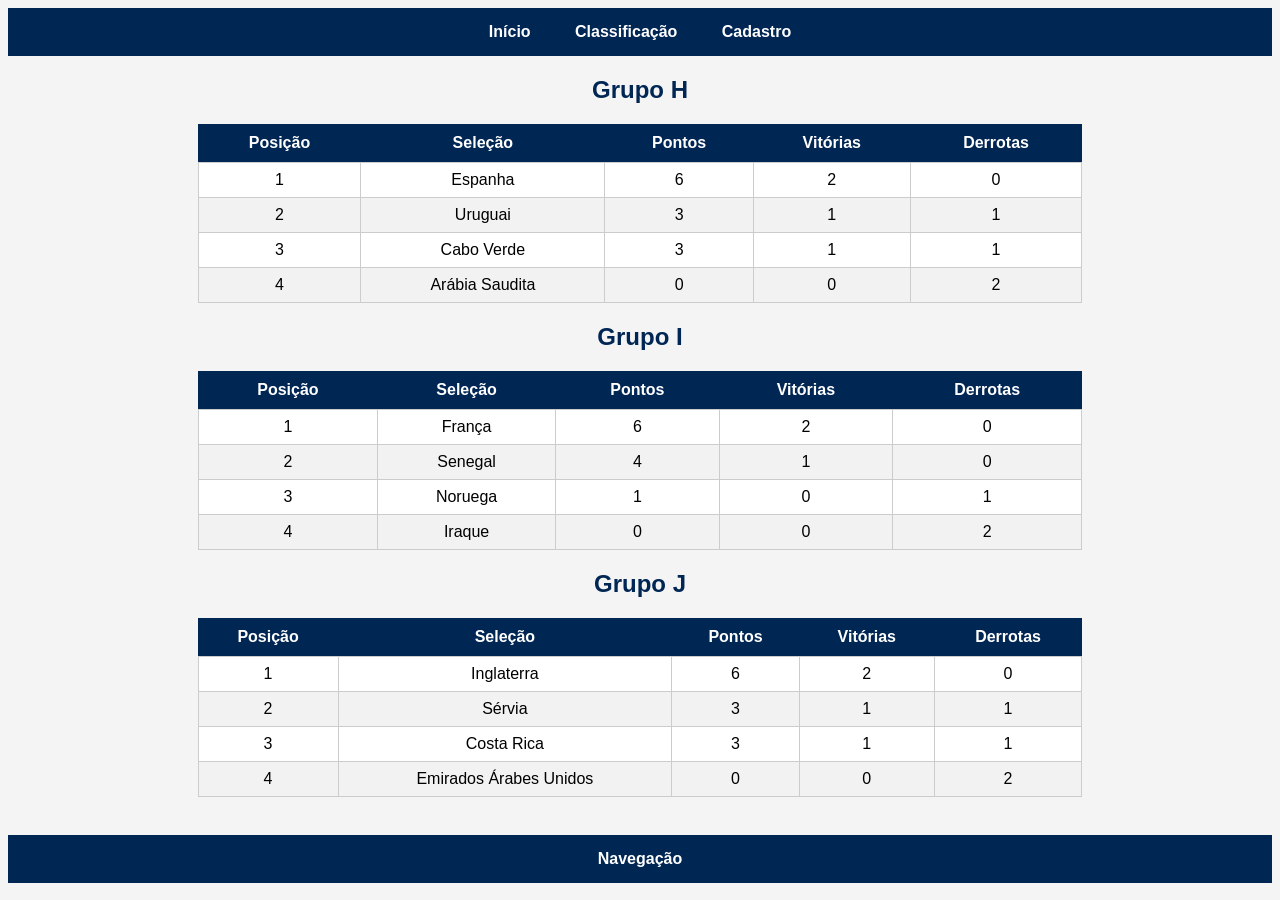
<file: Classificacao/Classificacao.html>
<!DOCTYPE html>
<html lang="pt-BR">
<head>
    <meta charset="UTF-8">
    <meta name="viewport" content="width=device-width, initial-scale=1.0">
    <title>Classificação</title>
    <link rel="stylesheet" href="Classificacao.css">
</head>
<body>
<nav>
    <a href="../Pagina_Inicial/index.html">Início</a>
    <a href="../Classificacao/Classificacao.html">Classificação</a>
    <a href="../Cadastro/Cadastro.html">Cadastro</a>
</nav>
<h2>Grupo H</h2>
<table>
    <thead>
        <tr>
            <th>Posição</th>
            <th>Seleção</th>
            <th>Pontos</th>
            <th>Vitórias</th>
            <th>Derrotas</th>
        </tr>
    </thead>
    <tbody>
        <tr>
            <td>1</td>
            <td id="espanha">Espanha</td>
            <td>6</td>
            <td>2</td>
            <td>0</td>
        </tr>
        <tr>
            <td>2</td>
            <td id="uruguai">Uruguai</td>
            <td>3</td>
            <td>1</td>
            <td>1</td>
        </tr>
        <tr>
            <td>3</td>
            <td id="cabo_verde">Cabo Verde</td>
            <td>3</td>
            <td>1</td>
            <td>1</td>
        </tr>
        <tr>
            <td>4</td>
            <td id="arabia_saudita">Arábia Saudita</td>
            <td>0</td>
            <td>0</td>
            <td>2</td>
        </tr>
    </tbody>
</table>

<h2>Grupo I</h2>
<table>
    <thead>
        <tr>
            <th>Posição</th>
            <th>Seleção</th>
            <th>Pontos</th>
            <th>Vitórias</th>
            <th>Derrotas</th>
        </tr>
    </thead>
    <tbody id="classificacao">
        <tr>
            <td>1</td>
            <td id="franca">França</td>
            <td>6</td>
            <td>2</td>
            <td>0</td>
        </tr>
        <tr>
            <td>2</td>
            <td id="senegal">Senegal</td>
            <td>4</td>
            <td>1</td>
            <td>0</td>
        </tr>
        <tr>
            <td>3</td>
            <td id="noruega">Noruega</td>
            <td>1</td>
            <td>0</td>
            <td>1</td>
        </tr>
        <tr>
            <td>4</td>
            <td id="iraque">Iraque</td>
            <td>0</td>
            <td>0</td>
            <td>2</td>
        </tr>
    </tbody>
</table>

<h2>Grupo J</h2>
<table>
    <thead>
        <tr>
            <th>Posição</th>
            <th>Seleção</th>
            <th>Pontos</th>
            <th>Vitórias</th>
            <th>Derrotas</th>
        </tr>
    </thead>
    <tbody>
        <tr>
            <td>1</td>
            <td id="inglaterra">Inglaterra</td>
            <td>6</td>
            <td>2</td>
            <td>0</td>
        </tr>
        <tr>
            <td>2</td>
            <td id="servia">Sérvia</td>
            <td>3</td>
            <td>1</td>
            <td>1</td>
        </tr>
        <tr>
            <td>3</td>
            <td id="costa_rica">Costa Rica</td>
            <td>3</td>
            <td>1</td>
            <td>1</td>
        </tr>
        <tr>
            <td>4</td>
            <td id="emirados_arabes_unidos">Emirados Árabes Unidos</td>
            <td>0</td>
            <td>0</td>
            <td>2</td>
        </tr>
    </tbody>
</table>
<script src="Classificacao.js"></script>
</body>
<footer>
    <br>
    <nav>
    <a href="../Navegacao/Navegacao.html">Navegação</a>
    </nav>
</footer>
</html>
</file>
<file: Classificacao/Classificacao.css>
body {
font-family: Arial, sans-serif;
background-color: #f4f4f4;
text-align: center;
}

h2{
    color:#002654;
}

table {
width: 70%;
margin: 20px auto;
border-collapse: collapse;
background-color: white;
}

caption {
font-size: 24px;
font-weight: bold;
margin-bottom: 10px;
}

th{
background-color:#002654;
color:white;
padding:10px;
}

td {
border: 1px solid #cccccc;
padding: 8px;
}

tr:nth-child(even) {
background-color: #f2f2f2;
}

tr:hover {
background-color: #dff0d8;
}

nav{
background:#002654;
padding:15px;
}

nav a{
    color:white;
    text-decoration:none;
    margin:20px;
    font-weight:bold;
}

nav a:hover{
    color:yellow;
}

tr:hover{
background-color:#dff0d8;
}

tbody tr:hover{
background:#dbe9ff;
}
</file>
